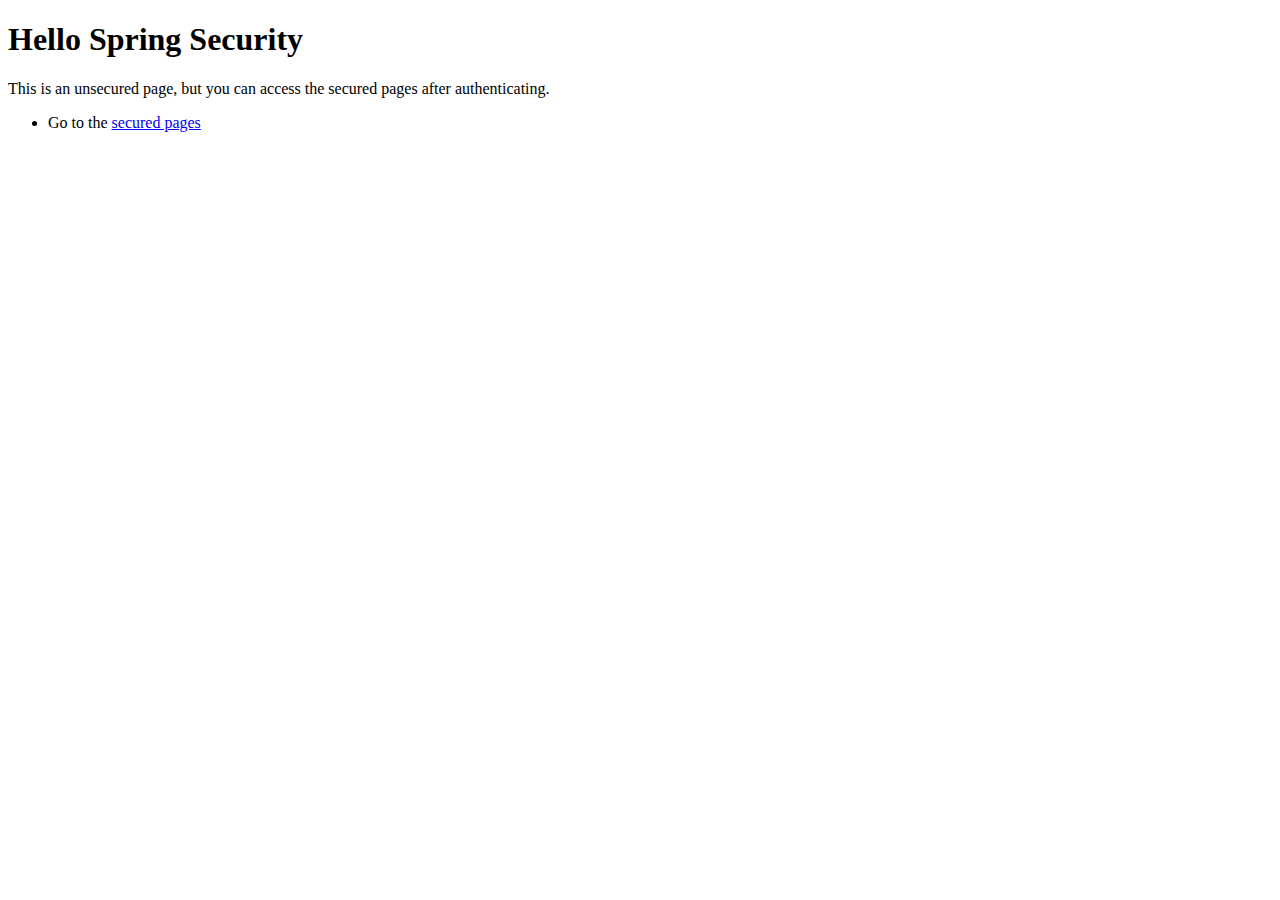
<file: target/classes/templates/index.html>
<!DOCTYPE html>
<html xmlns:layout="http://www.ultraq.net.nz/thymeleaf/layout"
      xmlns:th="http://www.thymeleaf.org"
      layout:decorate="~{fragments/layout}">
<head>
    <title>Index</title>
</head>
<body>
<div layout:fragment="content" th:remove="tag">
    <h1>Hello Spring Security</h1>
    <p>This is an unsecured page, but you can access the secured pages after authenticating.</p>
    <ul>
        <li>Go to the <a href="/user" th:href="@{/user}">secured pages</a></li>
    </ul>
</div>
</body>
</html>
</file>
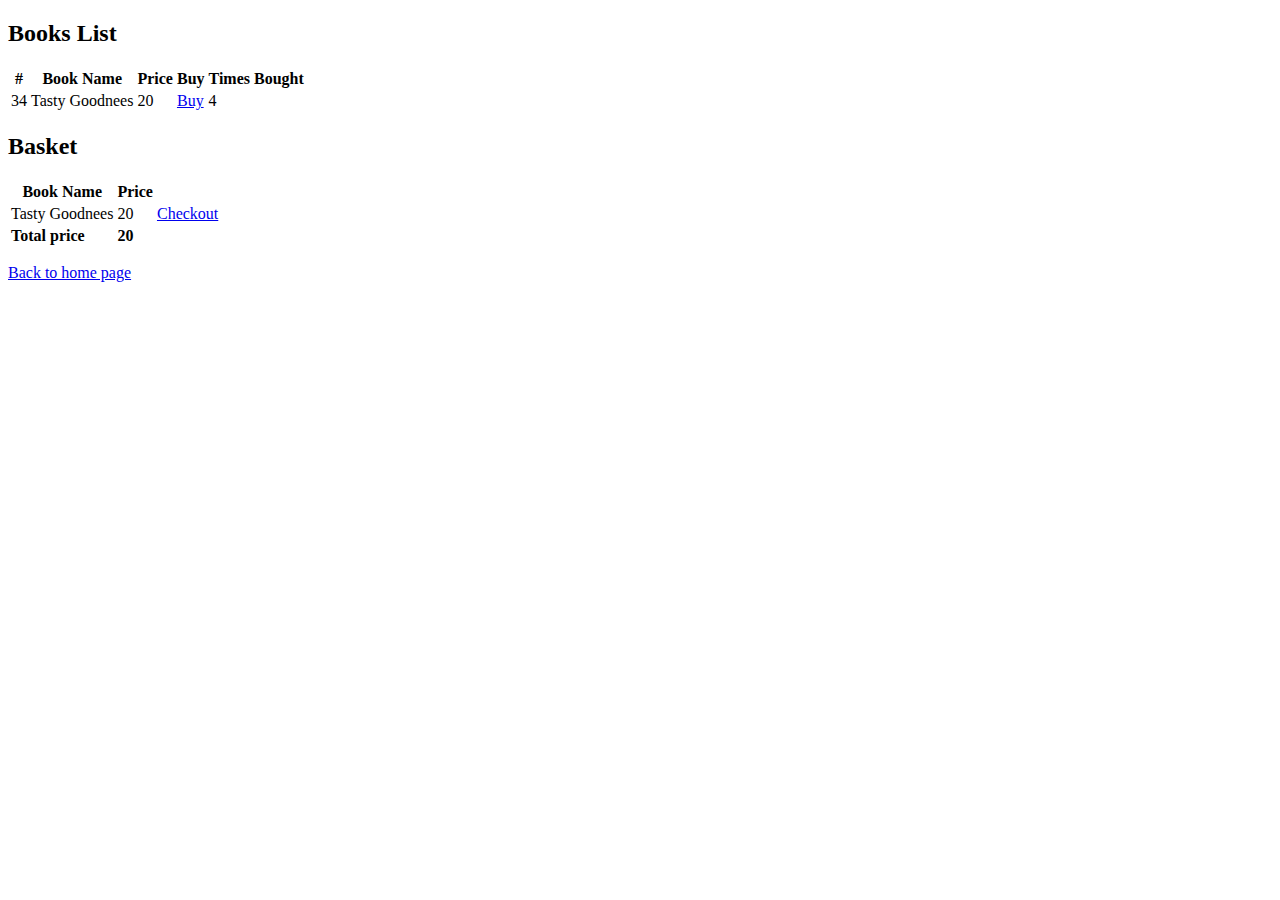
<file: target/classes/templates/user/index.html>
<!DOCTYPE html>
<html xmlns:layout="http://www.ultraq.net.nz/thymeleaf/layout"
	xmlns:th="http://www.thymeleaf.org"
	layout:decorate="~{fragments/layout}">
<head>
<title>Secured</title>
</head>
<body>
<!--/*@thymesVar id="recipes" type="java.util.List"*/-->
<!--/*@thymesVar id="recipe" type="com.globallogic.bookstore.domain.Book"*/-->
	<div layout:fragment="content" th:remove="tag">
		<h2>Books List</h2>
		<table class="table table-bordered">
			<thead>
				<tr>
					<th>#</th>
					<th>Book Name</th>
					<th>Price</th>
					<th>Buy</th>
					<th>Times Bought</th>
				</tr>
			</thead>
			<tbody>				
				<tr th:each="book : ${books}">
					<td th:text="${book.id}">34</td>
					<td th:text="${book.name}">Tasty Goodnees</td>
					<td th:text="${book.price}">20</td>
					<td><a href="#"	th:href="@{'/book/' + ${book.id} + '/buy'}">Buy</a></td>
					<td th:text="${book.timesBought}">4</td>
				</tr>
			</tbody>
		</table>
		<h2>Basket</h2>
		<table class="table table-bordered">
			<thead>
				<tr>					
					<th>Book Name</th>
					<th>Price</th>
				</tr>
			</thead>
			<tbody>				
				<tr th:each="book : ${userBooks}">					
					<td th:text="${book.name}">Tasty Goodnees</td>
					<td th:text="${book.price}">20</td>			
					<td><a href="#"	th:href="@{'/book/' + ${book.id} + '/show'}">Checkout</a></td>
				</tr>
				<tr>
					<td style="font-weight: bold">Total price</td>
					<td style="font-weight: bold">20</td>
				</tr>
			</tbody>
		</table>
		<p>
			<a href="/" th:href="@{/}">Back to home page</a>
		</p>
	</div>
</body>
</html>
</file>
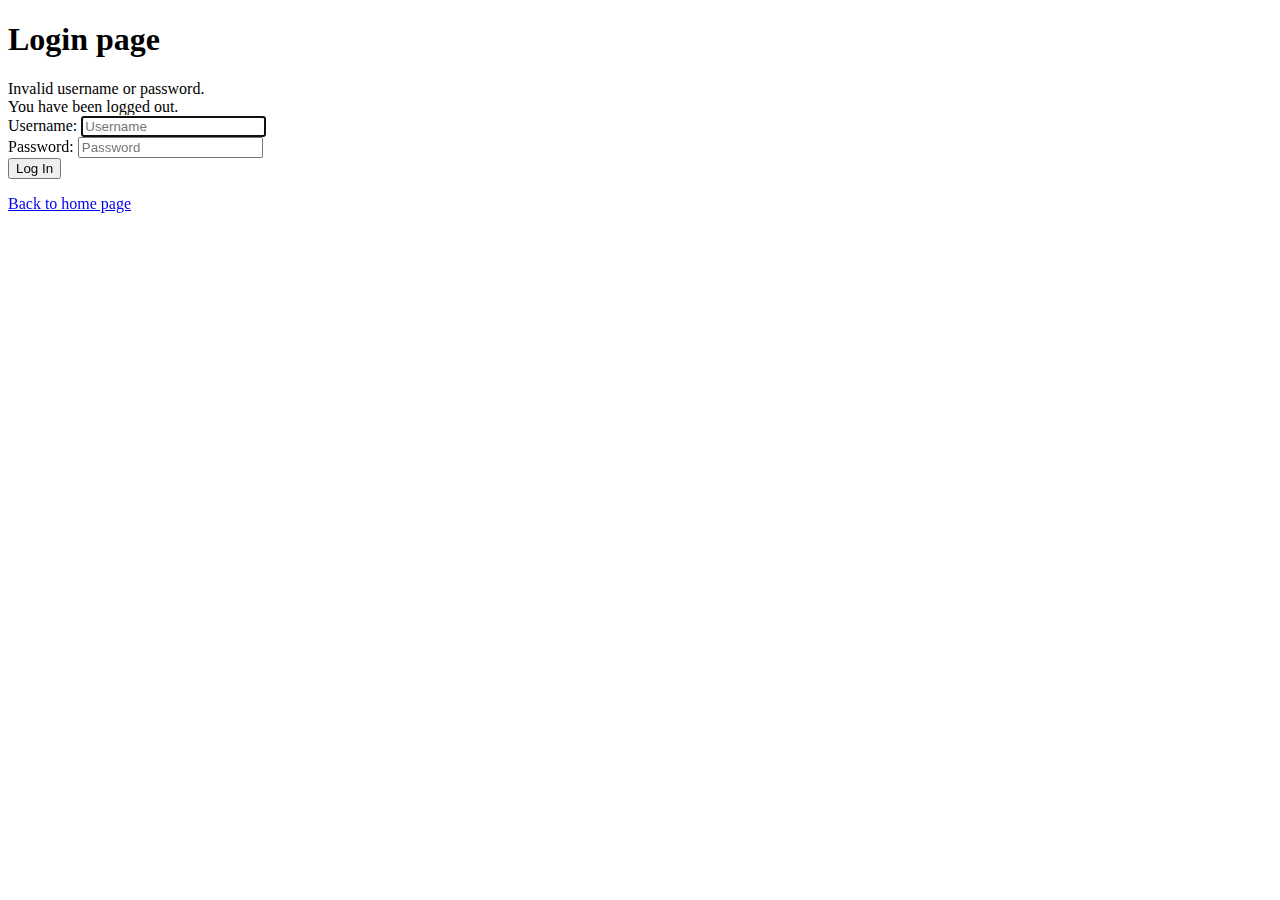
<file: target/classes/templates/login.html>
<!DOCTYPE html>
<html xmlns:layout="http://www.ultraq.net.nz/thymeleaf/layout"
      xmlns:th="http://www.thymeleaf.org"
      layout:decorate="~{fragments/layout}">
<head>
    <title>Login</title>
</head>
<body>
<div layout:fragment="content" th:remove="tag">

    <div class="row">
        <div class="col-md-6 col-md-offset-3">
            <h1>Login page</h1>
            <form th:action="@{/login}" method="post">
                <div th:if="${param.error}">
                    <div class="alert alert-danger">
                        Invalid username or password.
                    </div>
                </div>
                <div th:if="${param.logout}">
                    <div class="alert alert-info">
                        You have been logged out.
                    </div>
                </div>
                <div class="form-group">
                    <label for="username">Username</label>:
                    <input type="text"
                           id="username"
                           name="username"
                           class="form-control"
                           autofocus="autofocus"
                           placeholder="Username">
                </div>
                <div class="form-group">
                    <label for="password">Password</label>:
                    <input type="password"
                           id="password"
                           name="password"
                           class="form-control"
                           placeholder="Password">
                </div>
                <div class="form-group">
                    <div class="row">
                        <div class="col-sm-6 col-sm-offset-3">
                            <input type="submit"
                                   name="login-submit"
                                   id="login-submit"
                                   class="form-control btn btn-info"
                                   value="Log In">
                        </div>
                    </div>
                </div>
            </form>
        </div>
    </div>

    <p><a href="/" th:href="@{/}">Back to home page</a></p>

</div>
</body>
</html>
</file>
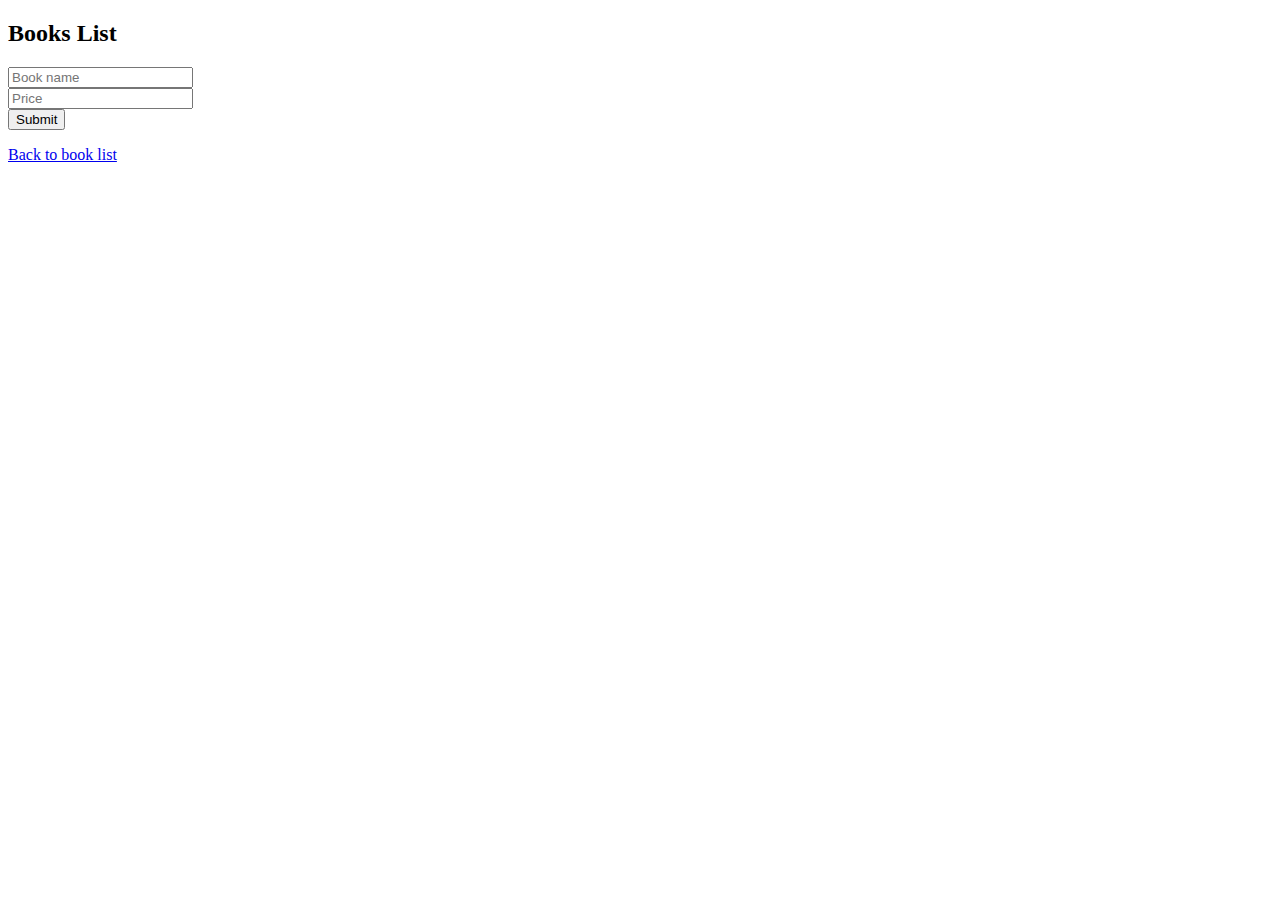
<file: target/classes/templates/admin/bookform.html>
<!DOCTYPE html>
<html xmlns:layout="http://www.ultraq.net.nz/thymeleaf/layout"
	xmlns:th="http://www.thymeleaf.org"
	layout:decorate="~{fragments/layout}">
<head>
<title>Secured</title>
</head>
<body>	
	<!--/*@thymesVar id="recipe" type="com.globallogic.bookstore.domain.Book"*/-->
	<div layout:fragment="content" th:remove="tag">
		<h2>Books List</h2>
		<form th:object="${book}" th:action="@{/book/}" method="post">
			<div class="form-row align-items-center">
				<div class="col-sm-3">
					<input type="text" class="form-control" th:field="*{name}" placeholder="Book name">
				</div>
				<div class="col-sm-3">
					<input type="text" class="form-control" th:field="*{price}"placeholder="Price">
				</div>
				<div class="col-auto my-1">
					<button type="submit" class="btn btn-primary">Submit</button>
				</div>
			</div>
		</form>
		<p>
			<a href="/" th:href="@{/admin/books}">Back to book list</a>
		</p>
	</div>
</body>
</html>
</file>
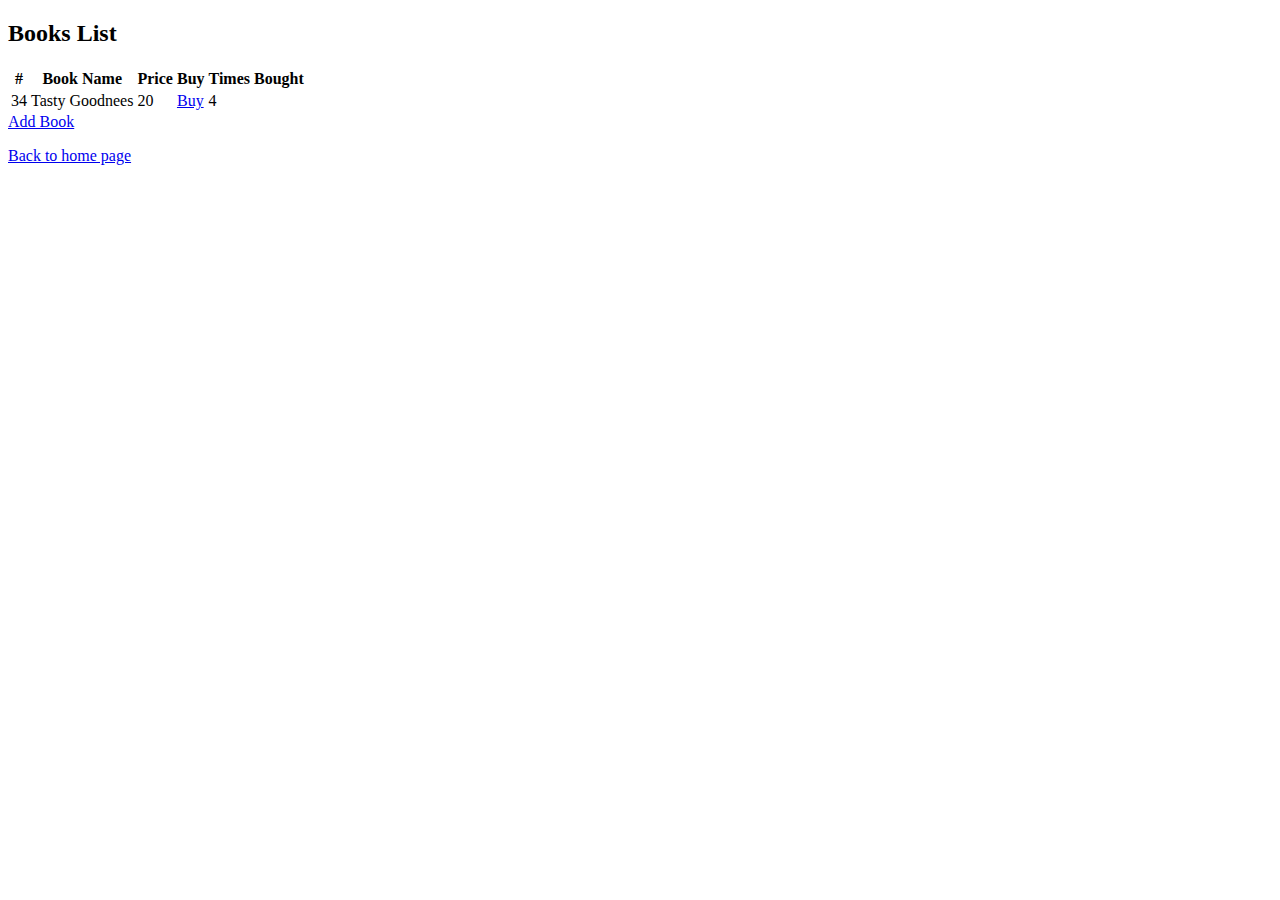
<file: target/classes/templates/admin/books.html>
<!DOCTYPE html>
<html xmlns:layout="http://www.ultraq.net.nz/thymeleaf/layout"
	xmlns:th="http://www.thymeleaf.org"
	layout:decorate="~{fragments/layout}">
<head>
<title>Secured</title>
</head>
<body>
	<!--/*@thymesVar id="recipes" type="java.util.List"*/-->
	<!--/*@thymesVar id="recipe" type="com.globallogic.bookstore.domain.Book"*/-->
	<div layout:fragment="content" th:remove="tag">		
		<h2>Books List</h2>
		<table class="table table-bordered">
			<thead>
				<tr>
					<th>#</th>
					<th>Book Name</th>
					<th>Price</th>
					<th>Buy</th>
					<th>Times Bought</th>
				</tr>
			</thead>
			<tbody>
				<tr th:each="book : ${books}">
					<td th:text="${book.id}">34</td>
					<td th:text="${book.name}">Tasty Goodnees</td>
					<td th:text="${book.price}">20</td>
					<td><a href="#" th:href="@{'/book/' + ${book.id} + '/buy'}">Buy</a></td>
					<td th:text="${book.timesBought}">4</td>
				</tr>
			</tbody>
		</table>		
		<a href="/admin/book/new" class="btn btn-primary active" role="button" aria-pressed="true">Add Book</a>
		<p>
			<a href="/" th:href="@{/}">Back to home page</a>
		</p>
	</div>
</body>
</html>
</file>
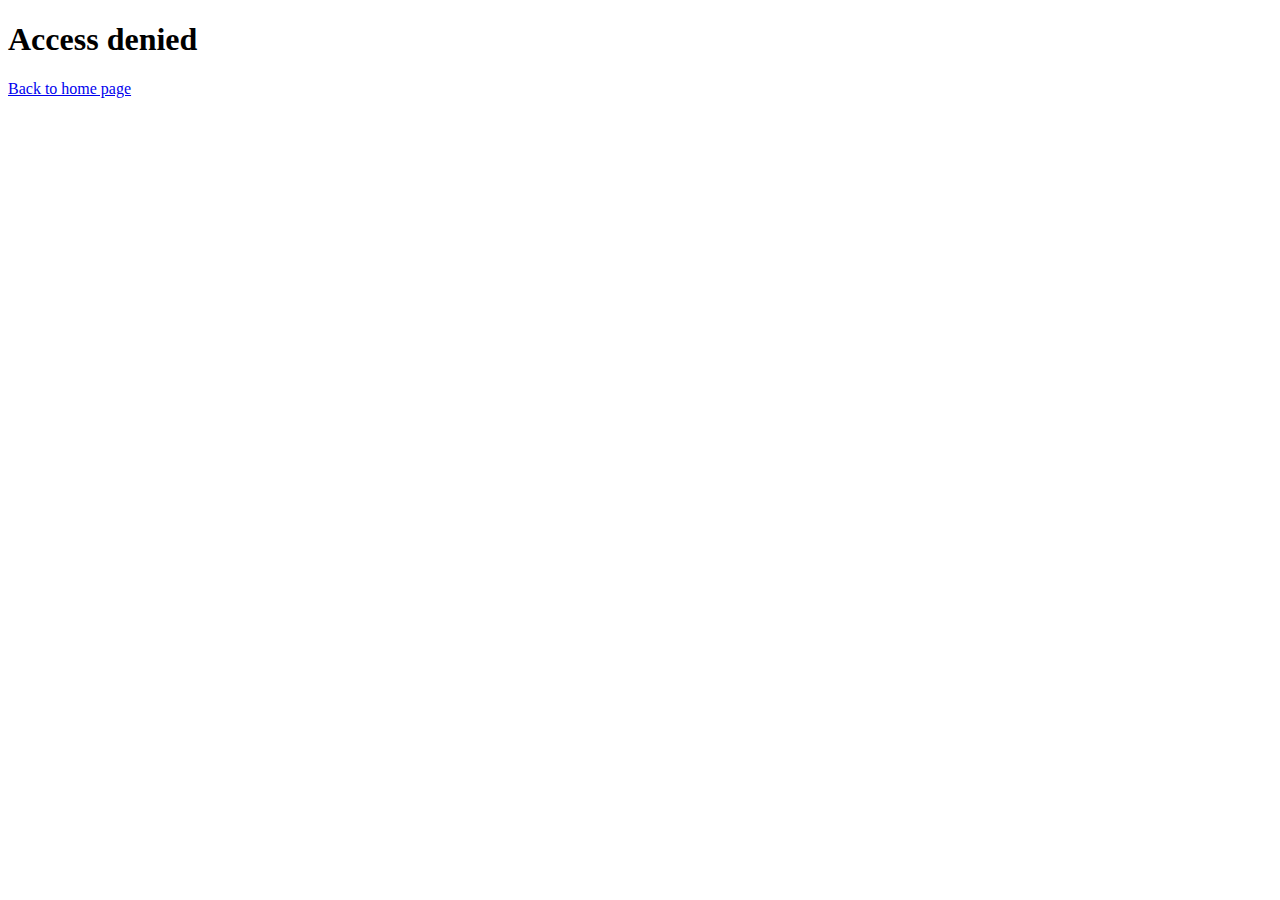
<file: target/classes/templates/error/access-denied.html>
<!DOCTYPE html>
<html xmlns:layout="http://www.ultraq.net.nz/thymeleaf/layout"
      xmlns:th="http://www.thymeleaf.org"
      layout:decorate="~{fragments/layout}">
<head>
    <title>Access Denied</title>
</head>
<body>
<div layout:fragment="content" th:remove="tag">
    <h1>Access denied</h1>
    <p><a href="/" th:href="@{/}">Back to home page</a></p>
</div>
</body>
</html>
</file>
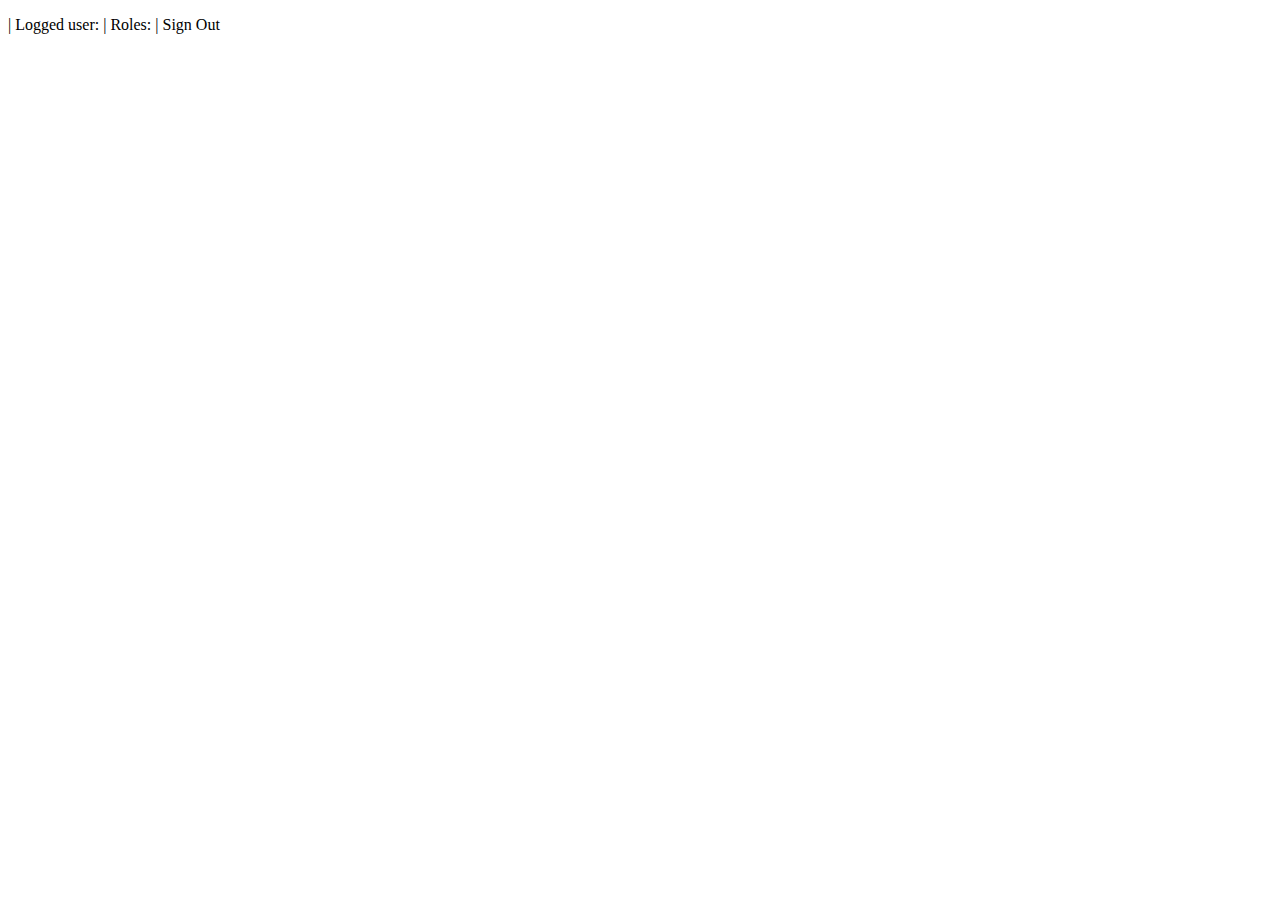
<file: target/classes/templates/fragments/footer.html>
<!DOCTYPE HTML>
<html xmlns:th="http://www.thymeleaf.org"
      xmlns:sec="http://www.thymeleaf.org/thymeleaf-extras-springsecurity4">
<body>
<th:block th:fragment="footer">
    <footer>
        <div class="container">
            <p>                
                <span sec:authorize="isAuthenticated()" style="display: inline-block;">
                    | Logged user: <span sec:authentication="name"></span> |
                    Roles: <span sec:authentication="principal.authorities"></span> |
                    <a th:href="@{/logout}">Sign Out</a>
                </span>
            </p>
        </div>
    </footer>

    <script type="text/javascript" th:src="@{/webjars/jquery/3.2.1/jquery.min.js/}"></script>
    <script type="text/javascript" th:src="@{/webjars/bootstrap/3.3.7/js/bootstrap.min.js}"></script>

</th:block>
</body>
</html>
</file>
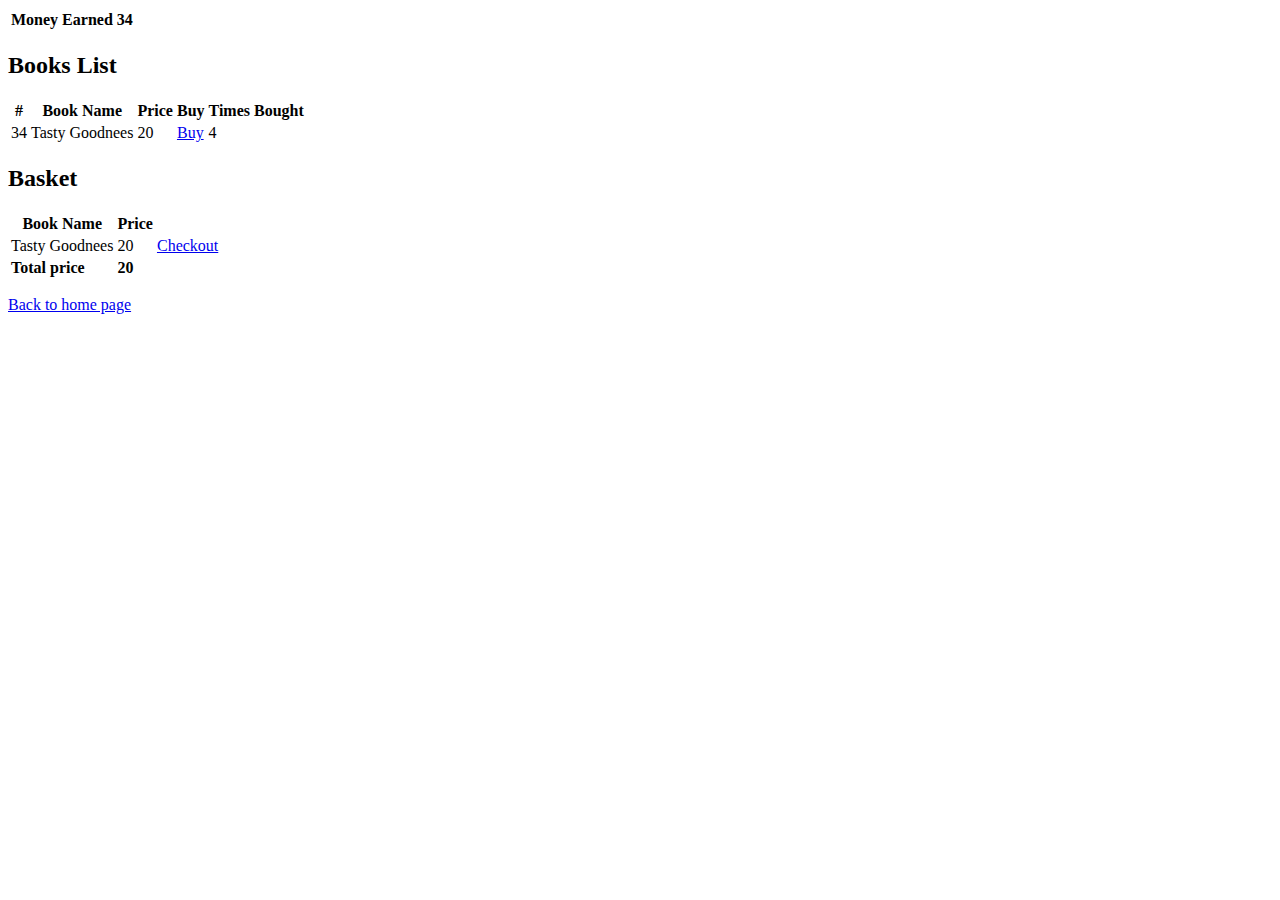
<file: target/classes/templates/user/books.html>
<!DOCTYPE html>
<html xmlns:layout="http://www.ultraq.net.nz/thymeleaf/layout"
	xmlns:th="http://www.thymeleaf.org"
	layout:decorate="~{fragments/layout}">
<head>
<title>Secured</title>
</head>
<body>
	<!--/*@thymesVar id="recipes" type="java.util.List"*/-->
	<!--/*@thymesVar id="recipe" type="com.globallogic.bookstore.domain.Book"*/-->
	<div layout:fragment="content" th:remove="tag">
		<table class="table table-bordered">
			<tbody>
				<tr>
					<td style="font-weight: bold">Money Earned</td>
					<td style="font-weight: bold" th:text="${moneyEarned}">34</td>
				</tr>
			</tbody>
		</table>
		<h2>Books List</h2>
		<table class="table table-bordered">
			<thead>
				<tr>
					<th>#</th>
					<th>Book Name</th>
					<th>Price</th>
					<th>Buy</th>
					<th>Times Bought</th>
				</tr>
			</thead>
			<tbody>
				<tr th:each="book : ${books}">
					<td th:text="${book.id}">34</td>
					<td th:text="${book.name}">Tasty Goodnees</td>
					<td th:text="${book.price}">20</td>
					<td><a href="#" th:href="@{'/book/' + ${book.id} + '/buy'}">Buy</a></td>
					<td th:text="${book.timesBought}">4</td>
				</tr>
			</tbody>
		</table>
		<h2>Basket</h2>
		<table class="table table-bordered">
			<thead>
				<tr>
					<th>Book Name</th>
					<th>Price</th>
				</tr>
			</thead>
			<tbody>
				<tr th:each="book : ${userBooks}">
					<td th:text="${book.name}">Tasty Goodnees</td>
					<td th:text="${book.price}">20</td>
					<td><a href="#"
						th:href="@{'/user/book/' + ${book.id} + '/checkout'}">Checkout</a></td>
				</tr>
				<tr>
					<td style="font-weight: bold">Total price</td>
					<td style="font-weight: bold" th:text="${totalPrice}">20</td>
				</tr>
			</tbody>
		</table>
		<p>
			<a href="/" th:href="@{/}">Back to home page</a>
		</p>
	</div>
</body>
</html>
</file>
